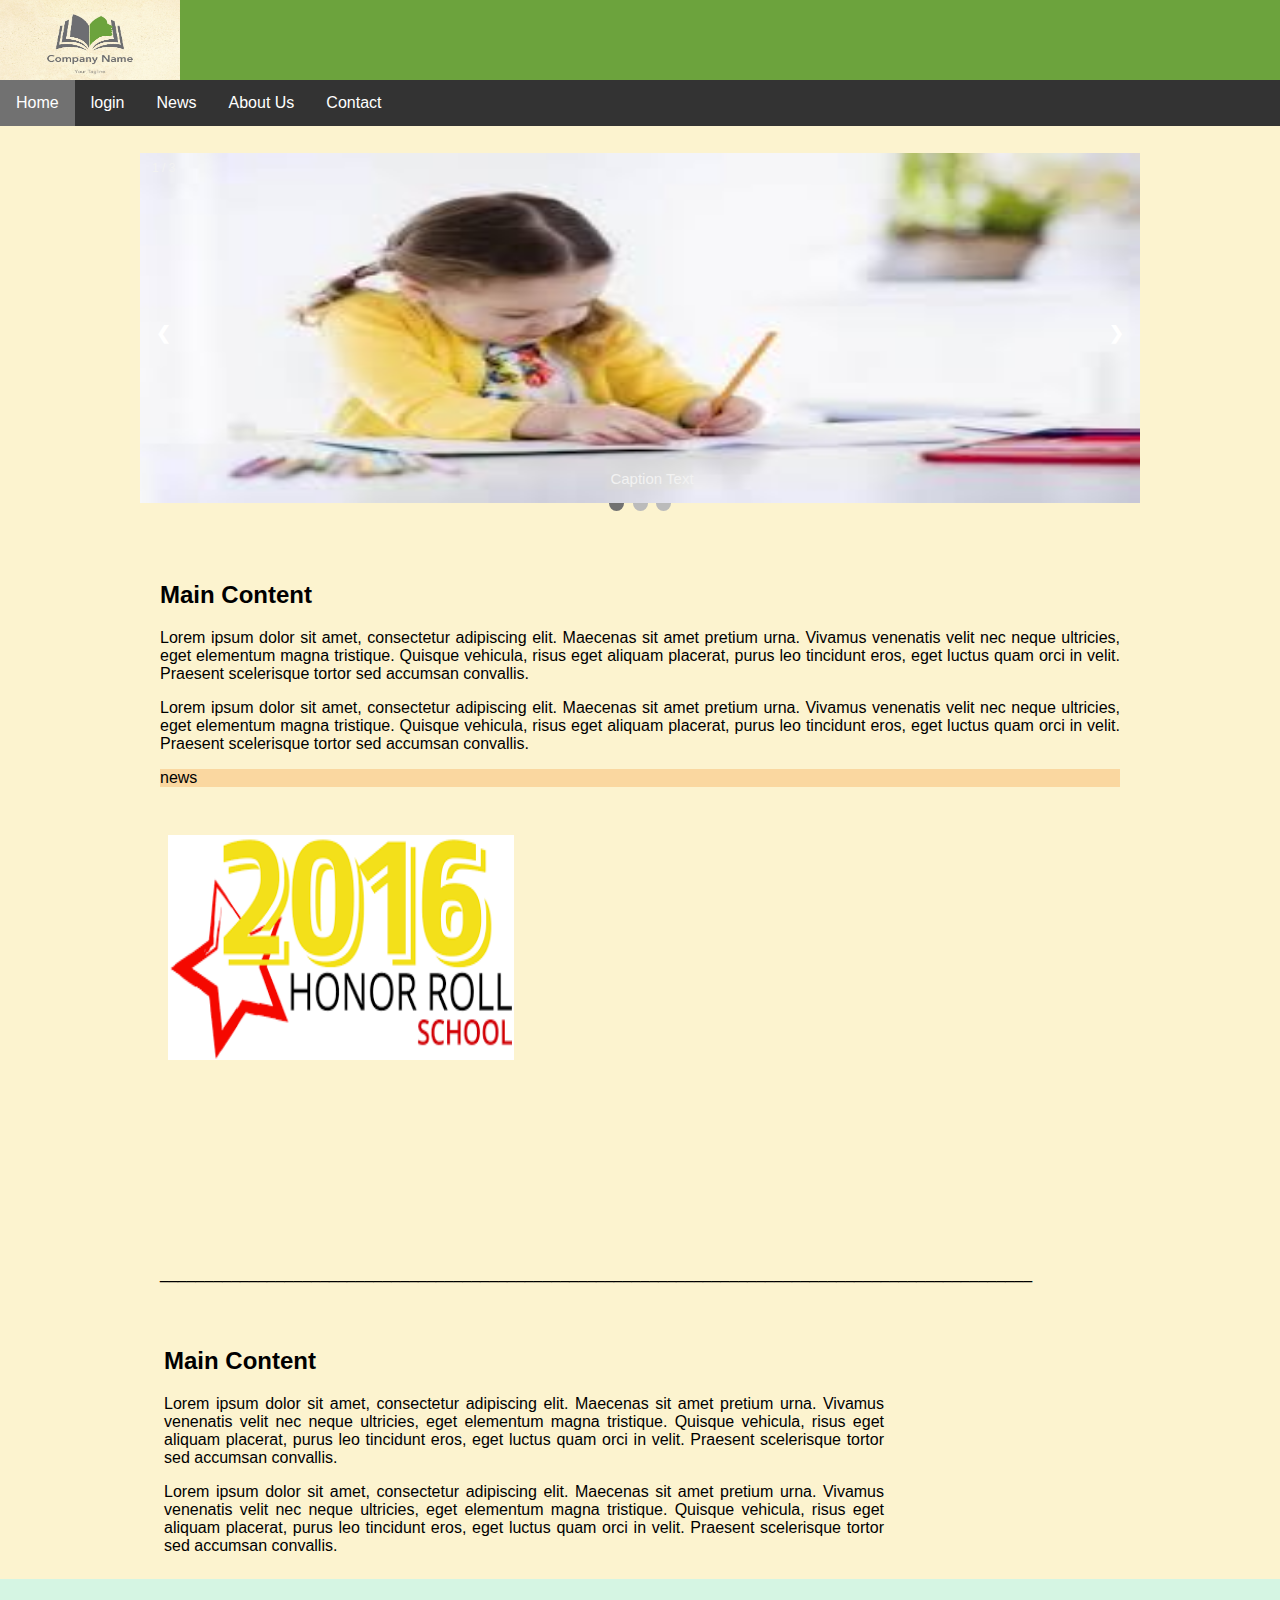
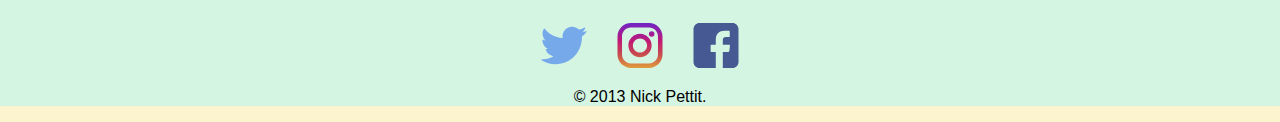
<file: index.html>
<html>

<link rel="stylesheet" type="text/css" href="index.css"/>

	<script language="javascript" type="text/javascript">
    alert("hello to school one")
</script>



<head>
<div  style="background-color:#6CA33D" >
<img src="k.jpg" style="width:180px;height:80px;"  alt="logoo">
</div>

<ul>
  <li><a class="active" href="#home">Home</a></li>
  <li><a href="#login">login</a></li>
  <li><a href="#news">News</a></li>
  <li><a href="#about">About Us</a></li>
  <li><a href="#contact">Contact</a></li>
</ul>

</head>



<style>
ul {
  list-style-type: none;
  margin: 0;
  padding: 0;
  overflow: hidden;
  background-color: #333;
}

li {
  float: left;
}

li a {
  display: block;
  color: white;
  text-align: center;
  padding: 14px 16px;
  text-decoration: none;
}

li a:hover:not(.active) {
  background-color: #111;
}

.active {
  background-color: #4CAF50;
}
</style>



<body>

<meta name="viewport" content="width=device-width, initial-scale=1">
<style>
{box-sizing: border-box}
body {font-family: Verdana, sans-serif; margin:0}
.mySlides {display: none}
img {vertical-align: middle;
height: 350px;
width: 1000px;
}

/* Slideshow container */
.slideshow-container {
  max-width: 1000px;
  position: relative;
  margin: auto;
  top: 3%;
}

/* Next & previous buttons */
.prev, .next {
  cursor: pointer;
  position: absolute;
  top: 50%;
  width: auto;
  padding: 16px;
  margin-top: -22px;
  color: white;
  font-weight: bold;
  font-size: 18px;
  transition: 0.6s ease;
  border-radius: 0 3px 3px 0;
  user-select: none;
}

/* Position the "next button" to the right */
.next {
  right: 0;
  border-radius: 3px 0 0 3px;
}

/* On hover, add a black background color with a little bit see-through */
.prev:hover, .next:hover {
  background-color: rgba(0,0,0,0.8);
}

/* Caption text */
.text {
  color: #f2f2f2;
  font-size: 15px;
  padding: 8px 12px;
  position: absolute;
  bottom: 8px;
  width: 100%;
  text-align: center;
}

/* Number text (1/3 etc) */
.numbertext {
  color: #f2f2f2;
  font-size: 12px;
  padding: 8px 12px;
  position: absolute;
  top: 0;
}

/* The dots/bullets/indicators */
.dot {
  cursor: pointer;
  height: 15px;
  width: 15px;
  margin: 2 2px;
  background-color: #bbb;
  border-radius: 50%;
  display: inline-block;
  transition: background-color 0.6s ease;

}

.active, .dot:hover {
  background-color: #717171;
}

/* Fading animation */
.fade {
  -webkit-animation-name: fade;
  -webkit-animation-duration: 1.5s;
  animation-name: fade;
  animation-duration: 1.5s;
}

@-webkit-keyframes fade {
  from {opacity: .4} 
  to {opacity: 1}
}

@keyframes fade {
  from {opacity: .4} 
  to {opacity: 1}
}

/* On smaller screens, decrease text size */
@media only screen and (max-width: 300px) {
  .prev, .next,.text {font-size: 11px}
}
</style>


<div class="slideshow-container">

<div class="mySlides fade">
  <div class="numbertext">1 / 3</div>
  <img src="school2.jpg" style="width:100%">
  <div class="text">Caption Text</div>
</div>

<div class="mySlides fade">
  <div class="numbertext">2 / 3</div>
  <img src="school3.jpg" style="width:100%">
  <div class="text">Caption Two</div>
</div>

<div class="mySlides fade">
  <div class="numbertext">3 / 3</div>
  <img src="school3.jpg" style="width:100%">
  <div class="text">Caption Three</div>
</div>

<a class="prev" onclick="plusSlides(-1)">&#10094;</a>
<a class="next" onclick="plusSlides(1)">&#10095;</a>

</div>
<br>

<div style="text-align:center">
  <span class="dot" onclick="currentSlide(1)"></span> 
  <span class="dot" onclick="currentSlide(2)"></span> 
  <span class="dot" onclick="currentSlide(3)"></span> 
</div>

<script>
var slideIndex = 1;
showSlides(slideIndex);

function plusSlides(n) {
  showSlides(slideIndex += n);
}

function currentSlide(n) {
  showSlides(slideIndex = n);
}

function showSlides(n) {
  var i;
  var slides = document.getElementsByClassName("mySlides");
  var dots = document.getElementsByClassName("dot");
  if (n > slides.length) {slideIndex = 1}    
  if (n < 1) {slideIndex = slides.length}
  for (i = 0; i < slides.length; i++) {
      slides[i].style.display = "none";  
  }
  for (i = 0; i < dots.length; i++) {
      dots[i].className = dots[i].className.replace(" active", "");
  }
  slides[slideIndex-1].style.display = "block";  
  dots[slideIndex-1].className += " active";
}
</script>


    
<center>

<div class="column" >
    <h2>Main Content</h2>
    <p>Lorem ipsum dolor sit amet, consectetur adipiscing elit. Maecenas sit amet pretium urna. Vivamus venenatis velit nec neque ultricies, eget elementum magna tristique. Quisque vehicula, risus eget aliquam placerat, purus leo tincidunt eros, eget luctus quam orci in velit. Praesent scelerisque tortor sed accumsan convallis.</p>
    <p>Lorem ipsum dolor sit amet, consectetur adipiscing elit. Maecenas sit amet pretium urna. Vivamus venenatis velit nec neque ultricies, eget elementum magna tristique. Quisque vehicula, risus eget aliquam placerat, purus leo tincidunt eros, eget luctus quam orci in velit. Praesent scelerisque tortor sed accumsan convallis.</p>
	
	<div class="new">
	news
	</div>
	
	<div class="newcont">
	<a ><img src="ho.png" alt="facebook logo" class="newcont"></a>
	</div>
	
	
	__________________________________________________________________________________________________
	
	
	<div class="column">
    <h2>Main Content</h2>
    <p>Lorem ipsum dolor sit amet, consectetur adipiscing elit. Maecenas sit amet pretium urna. Vivamus venenatis velit nec neque ultricies, eget elementum magna tristique. Quisque vehicula, risus eget aliquam placerat, purus leo tincidunt eros, eget luctus quam orci in velit. Praesent scelerisque tortor sed accumsan convallis.</p>
    <p>Lorem ipsum dolor sit amet, consectetur adipiscing elit. Maecenas sit amet pretium urna. Vivamus venenatis velit nec neque ultricies, eget elementum magna tristique. Quisque vehicula, risus eget aliquam placerat, purus leo tincidunt eros, eget luctus quam orci in velit. Praesent scelerisque tortor sed accumsan convallis.</p>
	
	
	
  </div>
  </div>
    </center>

	
	
</body>




<footer class="footer">
<center>
     <a herf="https://teamtreehouse.com/library/add-social-media-links" ><img src="t1.svg" alt="facebook logo" class="media"></a>
     <a herf="https://teamtreehouse.com/library/add-social-media-links"><img src="ll.svg" alt="twitter logo" class="media"></a>
	      <a herf="https://teamtreehouse.com/library/add-social-media-links"><img src="fac.svg" alt="twitter logo" class="media"></a>
      <p>&copy; 2013 Nick Pettit.</p>
	  </center>
    </footer>
</html>
</file>
<file: index.css>
body{
	background:#FCF3CF;
    
		
		
	}
	/* Middle column */
.column {
  width: 75%;
  color: black;
  text-align: justify;
  text-justify: inter-word;
  border: 4px solid #FCF3CF;
  padding-top: 40px;
  
}
.new
{
	background:#FAD7A0
}
.newcont
{
	width: 60%;
   border: 4px solid #FCF3CF;
  padding-top: 20px;
  height:50%;
}

.footer{
 
	background:#D5F5E3 ;
	
}
.heder{
 
	background:#FCF5D9;
	
}
.media{
	width: 5%;
  border: 4px solid #D5F5E3;
  padding-top: 40px;
  height:5%;
  
}
</file>
